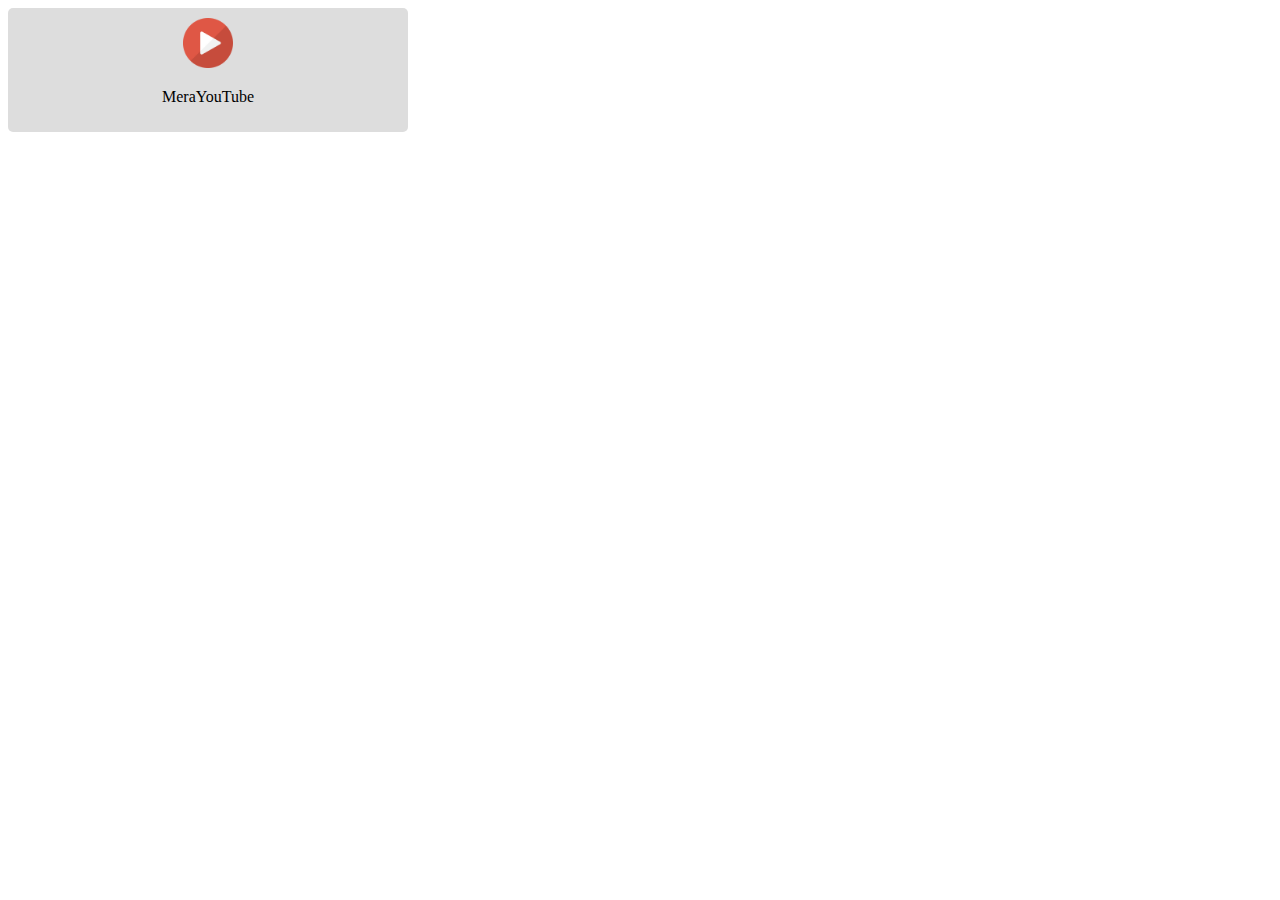
<file: index.html>
<!DOCTYPE html>
<html>
<head>
	<title>MeraYouTube</title>
	<link rel="stylesheet" type="text/css" href="index.css">
	<script src="index.js"></script>
</head>

<body>
	<div class="hAuto width400 ">
		<header class="textAlignCenter borderR5 padding20 bgColor">
			<div><img src="logo.png" style="height:50px;width: 50px"/><p>MeraYouTube</p>
			</div>
			<div>
			</div>
		</header>
		<div id="content" class="height500 overflowScroll">
			<div id="player"></div>
		</div>
	</div>
	
</body>
</html>
</file>
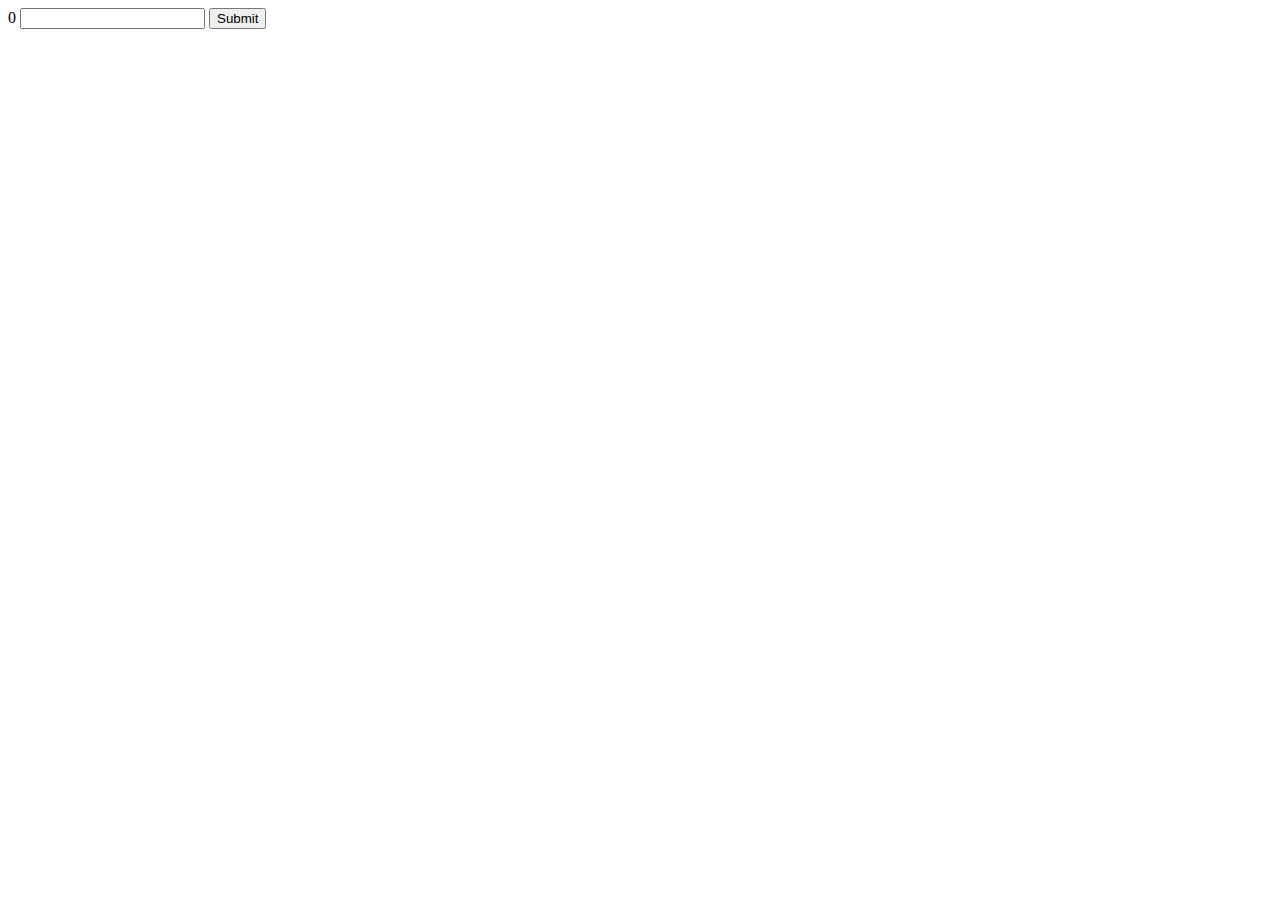
<file: options.html>
<!DOCTYPE html>
<html>
<head>
	<title>Options</title>
	<script type="text/javascript" src="options.js"></script>
</head>
<body>
	<div class="width200">
		<span id="goal">0</span>
		<input type="text" id="amount" />
		<input type="submit" id="addAmount"/>
	</div>
</body>
</html>
</file>
<file: index.css>
.textAlignCenter {
	text-align: center;
}
.hAuto {
	height: auto;
}

.width200 {
	width:200px;
}

.width400{
	width:400px;
}

.borderR5{
	border-radius: 5px;
}

.padding20{
	padding: 10px;
}
.bgColor{
	background-color: #ddd;
}
.height500{
	max-height: 500px;
}

.overflowScroll{
	overflow: scroll;
}

.displayGrid {
	display: inline-grid;
	grid-template-columns: 50% 50%;
	grid-template-rows: 100%;


}

.item-a{
	grid-column-start: 1;
  grid-column-end: two;
  grid-row-start: row1-start
  grid-row-end: 3

}
.item-b{

}
</file>
